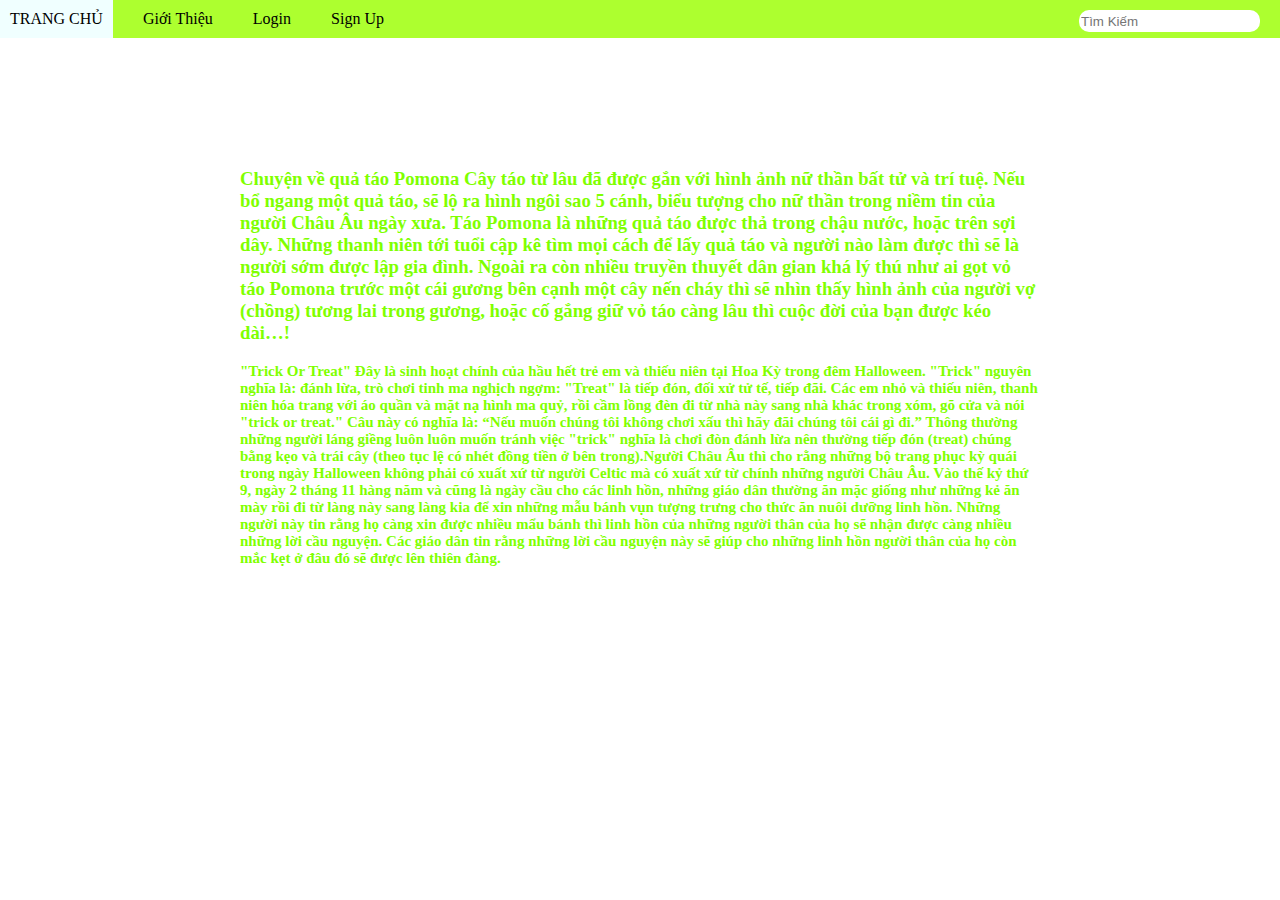
<file: chuyen.html>
<!DOCTYPE html>
<html lang="en">

<head>
    <meta charset="UTF-8">
    <meta name="viewport" content="width=device-width, initial-scale=1.0">
    <title>chuyện</title>
    <link rel="stylesheet" href="chuyen.css">
</head>

<body>
    <div class="hn">
        <div class="nav">
            <a href="index.html" class="nav-item">TRANG CHỦ</a>
            <a href="" class="nav-item">Giới Thiệu</a>
            <a href="login.html" class="nav-item">Login</a>
            <a href="SignUp.html" class="nav-item">Sign Up</a>
            <div class="btn-search nav-item"><input type="text" placeholder="Tìm Kiếm"></div>
        </div>
    </div>
    <div class="container">
        <div class="khung">
            <h1>Những câu chuyện hay về Halloween</h1>
            <h3 style="color: chartreuse;">Chuyện về quả táo Pomona

                Cây táo từ lâu đã được gắn với hình ảnh nữ thần bất tử và trí tuệ. Nếu bổ ngang một quả táo, sẽ lộ ra
                hình
                ngôi
                sao 5 cánh, biểu tượng cho nữ thần trong niềm tin của người Châu Âu ngày xưa. Táo Pomona là những quả
                táo
                được
                thả trong chậu nước, hoặc trên sợi dây. Những thanh niên tới tuổi cập kê tìm mọi cách để lấy quả táo và
                người
                nào làm được thì sẽ là người sớm được lập gia đình. Ngoài ra còn nhiều truyền thuyết dân gian khá lý thú
                như
                ai
                gọt vỏ táo Pomona trước một cái gương bên cạnh một cây nến cháy thì sẽ nhìn thấy hình ảnh của người vợ
                (chồng)
                tương lai trong gương, hoặc cố gắng giữ vỏ táo càng lâu thì cuộc đời của bạn được kéo dài…!</h3>
            <h3 style="color: chartreuse; font-size: 15px;">"Trick Or Treat" Đây là sinh hoạt chính của hầu hết trẻ em
                và
                thiếu
                niên tại Hoa Kỳ trong đêm Halloween. "Trick" nguyên nghĩa là: đánh lừa, trò chơi tinh ma nghịch ngợm:
                "Treat" là
                tiếp đón, đối xử tử tế, tiếp đãi. Các em nhỏ và thiếu niên, thanh niên hóa trang với áo quần và mặt nạ
                hình
                ma
                quỷ, rồi cầm lồng đèn đi từ nhà này sang nhà khác trong xóm, gõ cửa và nói "trick or treat." Câu này có
                nghĩa
                là: “Nếu muốn chúng tôi không chơi xấu thì hãy đãi chúng tôi cái gì đi.” Thông thường những người láng
                giềng
                luôn luôn muốn tránh việc "trick" nghĩa là chơi đòn đánh lừa nên thường tiếp đón (treat) chúng bằng kẹo
                và
                trái
                cây (theo tục lệ có nhét đồng tiền ở bên trong).Người Châu Âu thì cho rằng những bộ trang phục kỳ quái
                trong
                ngày Halloween không phải có xuất xứ từ người Celtic mà có xuất xứ từ chính những người Châu Âu. Vào thế
                kỷ
                thứ
                9, ngày 2 tháng 11 hàng năm và cũng là ngày cầu cho các linh hồn, những giáo dân thường ăn mặc giống như
                những
                kẻ ăn mày rồi đi từ làng này sang làng kia để xin những mẫu bánh vụn tượng trưng cho thức ăn nuôi dưỡng
                linh
                hồn. Những người này tin rằng họ càng xin được nhiều mẩu bánh thì linh hồn của những người thân của họ
                sẽ
                nhận
                được càng nhiều những lời cầu nguyện. Các giáo dân tin rằng những lời cầu nguyện này sẽ giúp cho những
                linh
                hồn
                người thân của họ còn mắc kẹt ở đâu đó sẽ được lên thiên đàng.</h3>
        </div>
    </div>

</body>

</html>
</file>
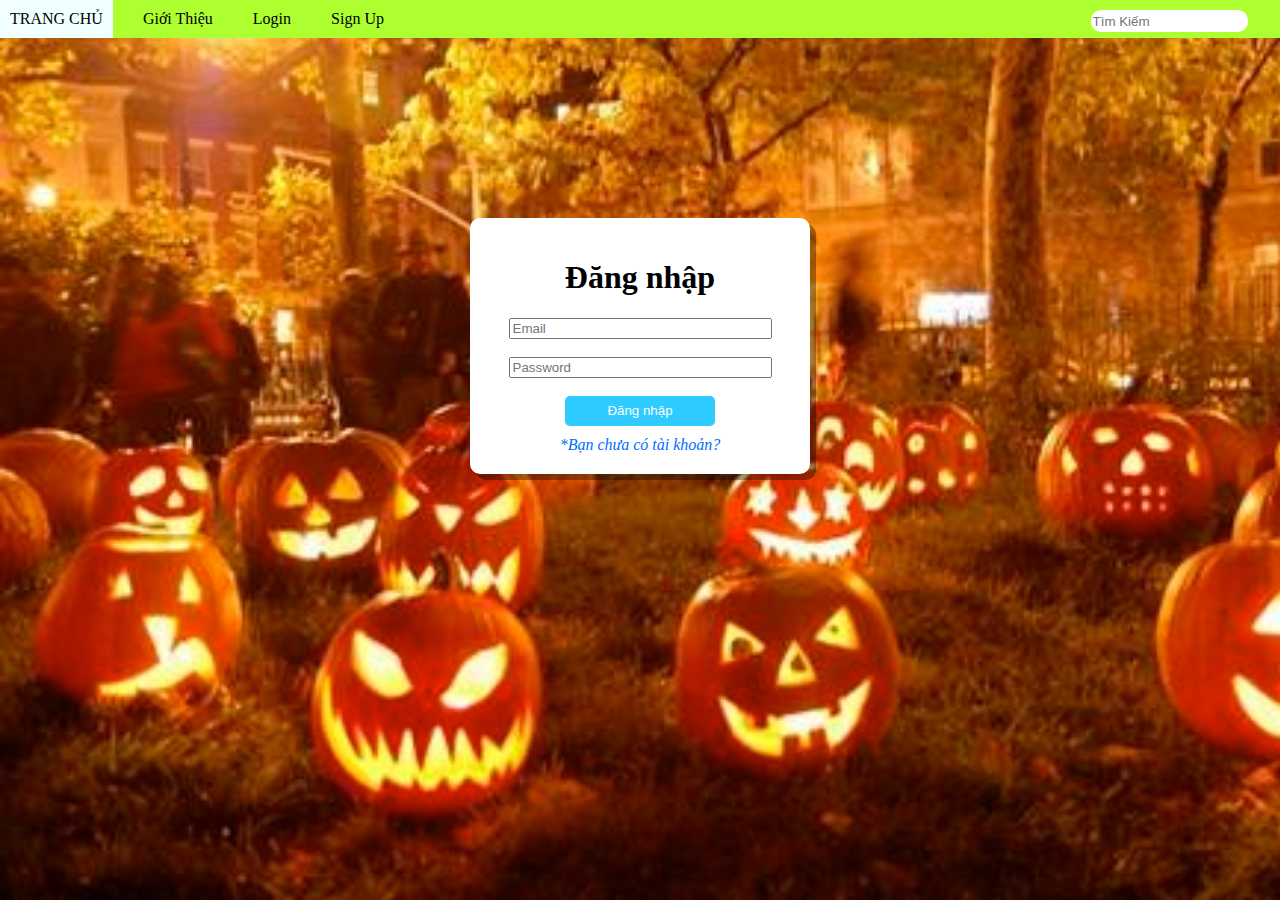
<file: login.html>
<!DOCTYPE html>
<html lang="en">

<head>
    <meta charset="UTF-8">
    <meta name="viewport" content="width=device-width, initial-scale=1.0">
    <title>Đăng nhập</title>
    <link rel="stylesheet" href="form.css">
    <style>
        body {
            background-image: url("img/anh1.jpg");
            background-size: cover;
        }
    </style>
</head>

<body>


    <div class="hn">
        <div class="nav">
            <a href="index.html" class="nav-item">TRANG CHỦ</a>
            <a href="" class="nav-item">Giới Thiệu</a>
            <a href="login.html" class="nav-item">Login</a>
            <a href="SignUp.html" class="nav-item">Sign Up</a>
            <div class="btn-search nav-item"><input type="text" placeholder="Tìm Kiếm"></div>
        </div>
    </div>

    <div class="Login">
        <form class="form-container">
            <h1>Đăng nhập </h1>
            <input id="Email" type="text " placeholder="Email"><br>
            <input id="mk" type="password" placeholder="Password"><br>
            <button id="Send">Đăng nhập</button>
            <a href="SignUp.html">*Bạn chưa có tài khoản?</a>
        </form>
    </div>
    <script src="login.js"></script>
</body>

</html>
</file>
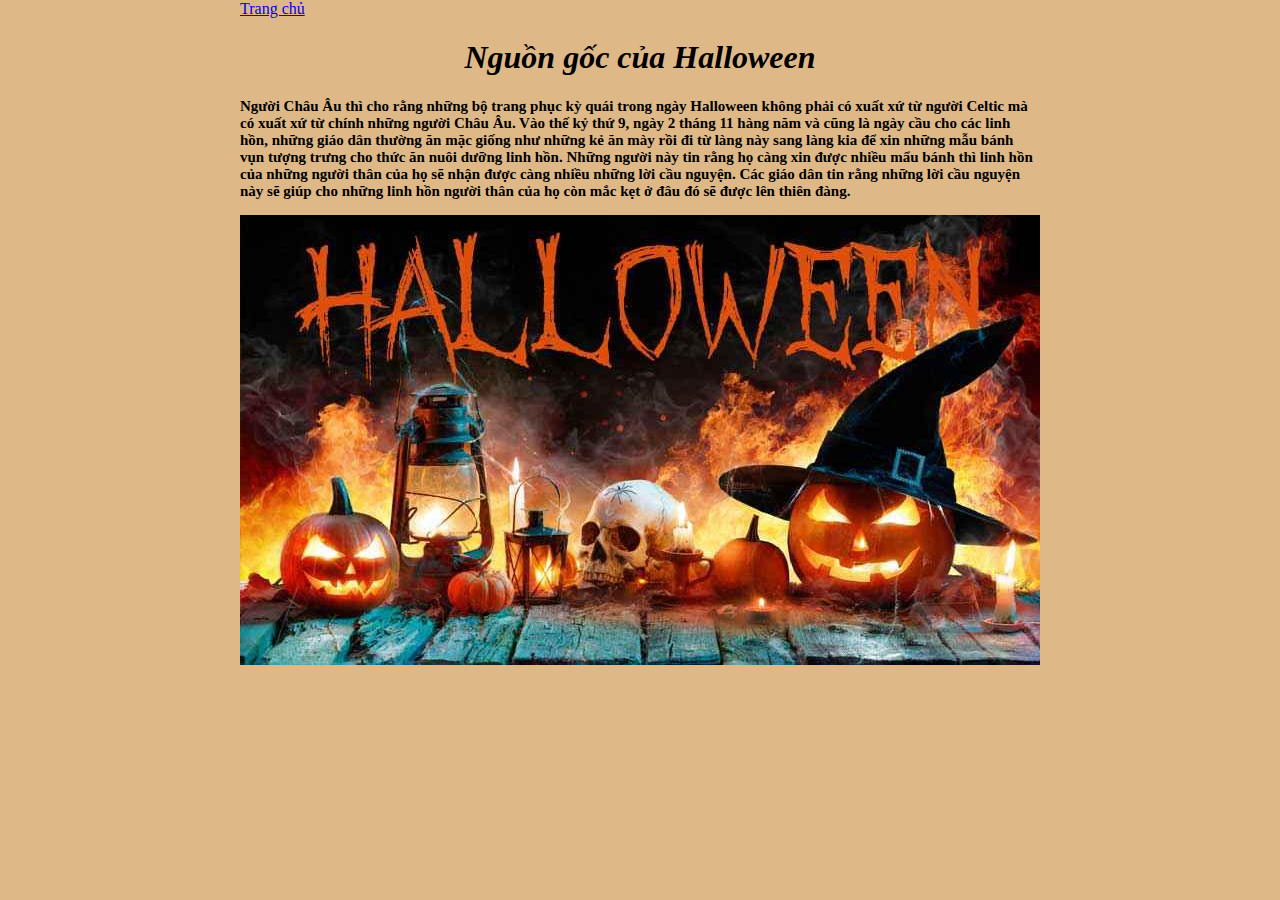
<file: nam3.html>
<!DOCTYPE html>
<html lang="en">

<head>
    <meta charset="UTF-8">
    <meta name="viewport" content="width=device-width, initial-scale=1.0">
    <title>Document</title>
    <style>
        body {
            margin: 0;
            background-color: burlywood;
            display: flex;
            justify-content: center;
        }

        .container {
            width: 800px;
        }
    </style>
</head>

<body>
    <div class="container">
        <a href="index.html">Trang chủ</a>
        <h1 style="font-style: italic; text-align: center;">Nguồn gốc của Halloween</h1>
        <h3 style="font-size: 15px;">Người Châu Âu thì cho rằng những bộ trang phục kỳ quái trong ngày Halloween không
            phải
            có xuất xứ từ người Celtic mà có xuất xứ từ chính những người Châu Âu. Vào thế kỷ thứ 9, ngày 2 tháng 11
            hàng
            năm và cũng là ngày cầu cho các linh hồn, những giáo dân thường ăn mặc giống như những kẻ ăn mày rồi đi từ
            làng
            này sang làng kia để xin những mẫu bánh vụn tượng trưng cho thức ăn nuôi dưỡng linh hồn. Những người này tin
            rằng họ càng xin được nhiều mẩu bánh thì linh hồn của những người thân của họ sẽ nhận được càng nhiều những
            lời
            cầu nguyện. Các giáo dân tin rằng những lời cầu nguyện này sẽ giúp cho những linh hồn người thân của họ còn
            mắc
            kẹt ở đâu đó sẽ được lên thiên đàng.</h3>
        <img src="img/y-nghia-ngay-le-halloween_1602727204-1003.jpg">
    </div>


</body>

</html>
</file>
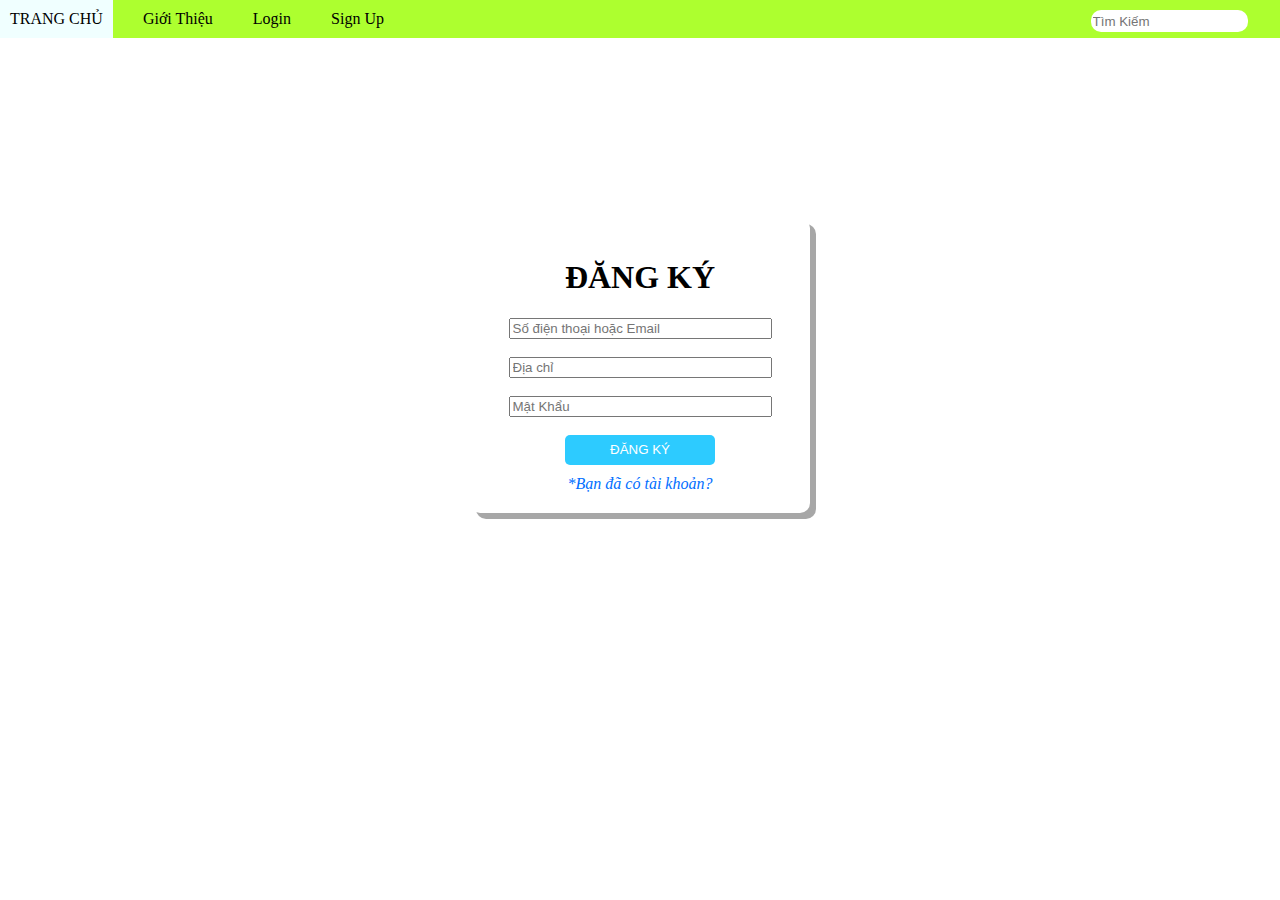
<file: SignUp.html>
<!DOCTYPE html>
<html lang="en">

<head>
    <meta charset="UTF-8">
    <meta name="viewport" content="width=device-width, initial-scale=1.0">
    <title>Document</title>
    <link rel="stylesheet" href="form.css">
    <style>
        body {
            background-image: url("https://khoinguonsangtao.vn/wp-content/uploads/2022/08/hinh-nen-minecraft-4k-ho-nuoc.jpg");
            background-size: cover;
        }
    </style>
</head>

<body>

    <div class="hn">
        <div class="nav">
            <a href="index.html" class="nav-item">TRANG CHỦ</a>
            <a href="" class="nav-item">Giới Thiệu</a>
            <a href="login.html" class="nav-item">Login</a>
            <a href="SignUp.html" class="nav-item">Sign Up</a>
            <div class="btn-search nav-item"><input type="text" placeholder="Tìm Kiếm"></div>
        </div>
    </div>

    <div class="dangky">
        <form class="form-container">
            <h1>ĐĂNG KÝ</h1>
            <input id="sdt" type="text" placeholder="Số điện thoại hoặc Email"><br>
            <input id="dc" type="text" placeholder="Địa chỉ"><br>
            <input id="mk2" type="password" placeholder="Mật Khẩu"><br>
            <button id="dk">ĐĂNG KÝ</button>
            <a href="login.html">*Bạn đã có tài khoản?</a>
        </form>
    </div>
    <script src="signup.js"></script>
</body>

</html>
</file>
<file: chuyen.css>
body {
    margin: 0;
    background-image:
        url(https://img.freepik.com/premium-photo/halloween-pumpkins-scary-cemetery-realistic-halloween-festival-illustration_28952-519.jpg?auto=format&w=917&h=480);
    background-size: cover;
    height: 100vh;

}


.hn {
    display: flex;
    justify-content: center;
    top: 0;
}

a {
    text-decoration: none;
}

.nav>a:hover {
    background-color: azure;
}

.nav {
    background-color: greenyellow;
    width: 100vw;
    text-align: center;
    display: flex;
    top: 0;
    /* justify-content: center; */
}

.nav>.btn-search {
    position: absolute;
    right: 10px;
}

.btn-search>input {
    border: none;
    border-radius: 10px;
    /* padding: 5px; */
    height: 20px;
}

.nav-item {
    display: block;
    padding: 10px;
}

.nav>a {
    color: black;
    margin-right: 20px;
}

.container {
    display: flex;
    justify-content: center;
    margin-top: 50px;
}

.khung {
    width: 800px;
}

h1 {
    font-style: italic;
    text-align: center;
    color: white;
}
</file>
<file: form.css>
body {
    margin: 0;
    padding: 0;
}

.hn {
    display: flex;
    justify-content: center;
    top: 0;
}

a {
    text-decoration: none;
}

.nav>a:hover {
    background-color: azure;
}

.nav {
    background-color: greenyellow;
    width: 100vw;
    text-align: center;
    display: flex;
    top: 0;
    /* justify-content: center; */
}

.nav>.btn-search {
    position: absolute;
    right: 10px;
}

.btn-search>input {
    border: none;
    border-radius: 10px;
    /* padding: 5px; */
    height: 20px;
}

.nav-item {
    display: block;
    padding: 10px;
}

.nav>a {
    color: black;
    margin-right: 20px;
}


/* CSS form */
.Login {
    margin-top: 180px;
    display: flex;
    justify-content: center;
    text-align: center;
    color: black;
}

.form-container {
    display: flex;
    flex-direction: column;
    align-items: center;
    justify-content: space-evenly;
    padding: 20px;
    height: auto;
    width: 300px;
    border-radius: 10px;
    background-color: #fff;
    box-shadow: 6px 6px rgba(0, 0, 0, 0.344);
}

.form-container>a {
    margin-top: 10px;
    text-decoration: none;
    color: rgb(0, 110, 255);
    font-style: italic;
}

input {
    width: 85%;
}

button {
    height: 30px;
    background-color: rgb(45, 203, 255);
    border: none;
    border-radius: 5px;
    width: 50%;
    color: white;
}

.dangky {
    display: flex;
    justify-content: center;
    text-align: center;
    margin-top: 180px;
    color: #000;
}

body {
    background-size: cover;
    height: 100vh;
}
</file>
